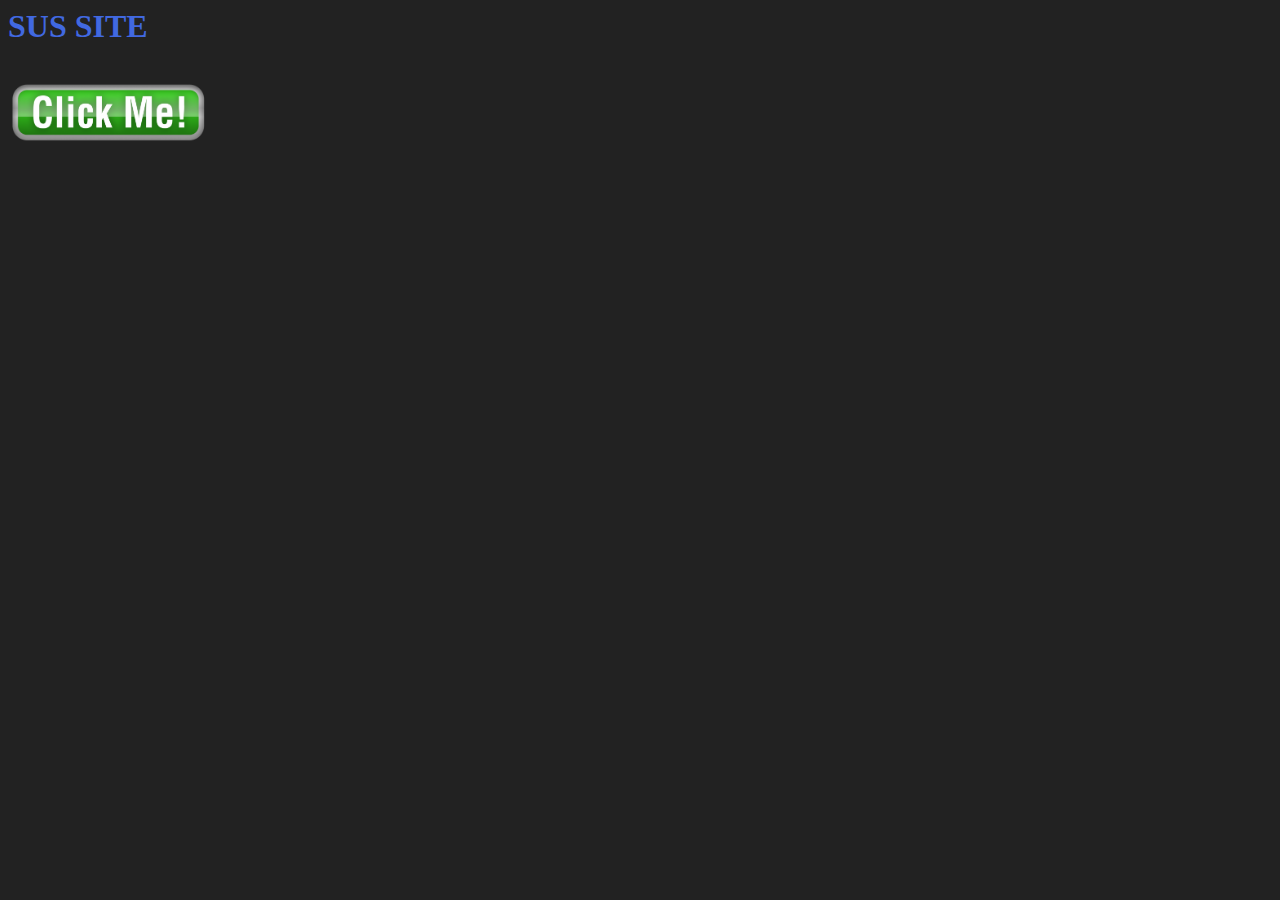
<file: index.html>
<head>
<title>SUS SITE</title>
</head>
<link rel="stylesheet" href="style.css" />

<body>
<h1>SUS SITE</h1><br>
<button id="ClickMe">
	<img src="button.png" width="200px">
</button>
<script src="Button.js"></script>
<body style="background-color: #222222;">
</body>
<link rel="stylesheet" href="style.css" />
</file>
<file: style.css>
body {
  background-color: #fefefe;
}

h1 {
  color: royalblue;
}
#ClickMe {
  background: transparent;
  border: none;
  padding: 0;
  cursor: pointer;
}
#ClickMe img {
  display: block; /* removes extra space below image */
}
</file>
